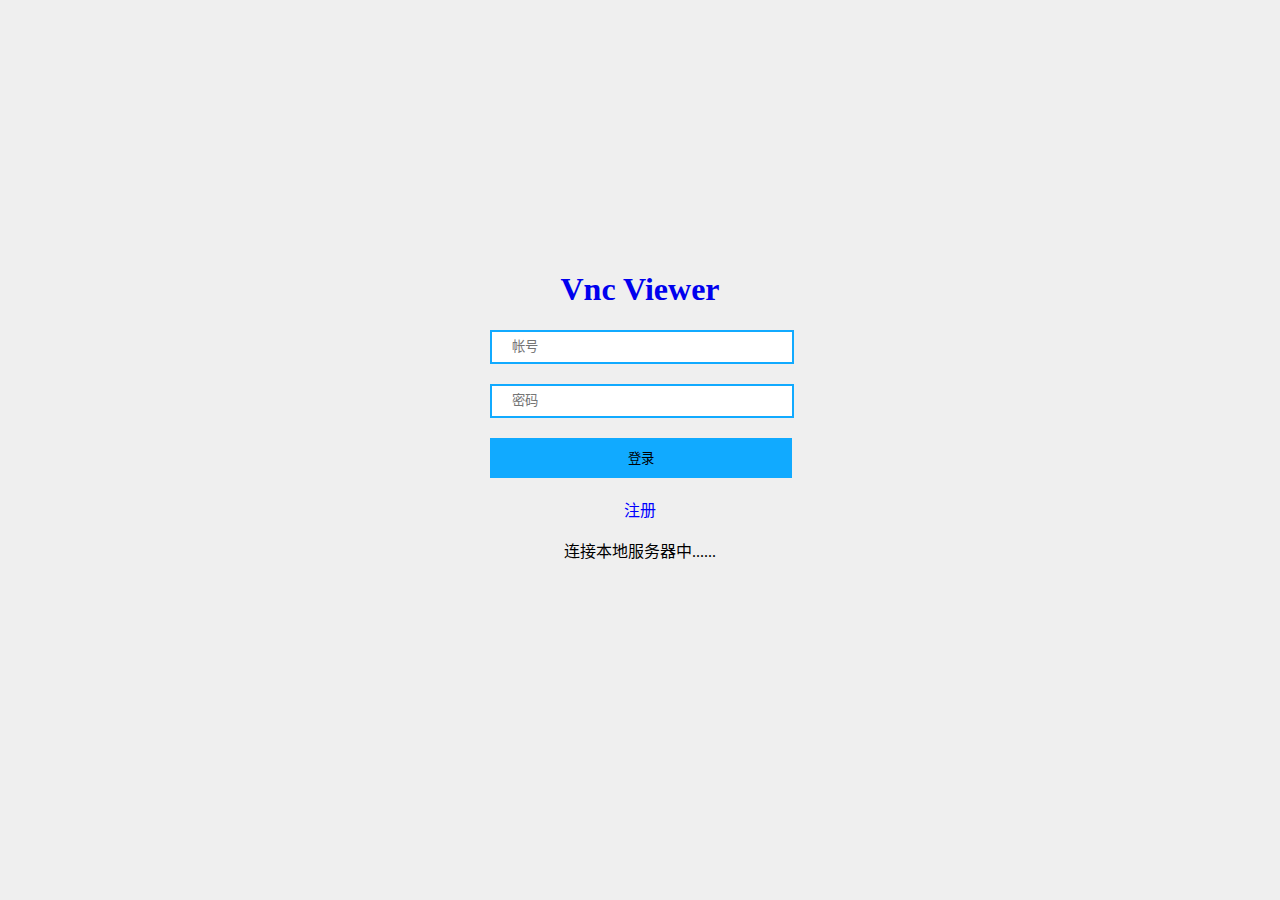
<file: server_web/index.html>
<!DOCTYPE html>
<html lang="zh-CN">
<head>
	<title>Vnc</title>
	<meta charset="utf-8" />
	<meta http-equiv="Expires" content="0">
	<meta http-equiv="Pragma" content="no-cache">
	<meta http-equiv="Cache-control" content="no-cache">
	<meta http-equiv="Cache" content="no-cache">
	<meta name=viewport content="width=device-width,initial-scale=1,minimum-scale=1,maximum-scale=1,user-scalable=no">
	
	<link rel="stylesheet" href="./index.css" type="text/css" />
	<link rel="stylesheet" href="./login_reg.css" type="text/css" />
	<link rel="stylesheet" href="./online_list.css" type="text/css" />
	<link rel="stylesheet" href="./file_upload.css" type="text/css" />
	<link rel="stylesheet" href="./file.css" type="text/css" />
	<link rel="stylesheet" href="./person_info.css" type="text/css" />
	<link rel="stylesheet" href="./online.css" type="text/css" />
</head>
<body oncontextmenu="return false;">
	<div id="login_reg">
		<div id="login_view">
			<h1><a href="./">Vnc Viewer</a></h1>  
			<form>
				<input type="text" id="login_id" name="login_id" class="login_reg_input" placeholder="帐号" />
				<input type="password" id="login_pw" name="login_pw" class="login_reg_input" placeholder="密码" />
			</form>
			
			<button onclick="login()" class="login_reg_btn">登录</button>
			<br />
				<button onclick="to_reg_view()" class="login_reg_link">注册</button>
			<br />
			
			<p id="login_noti">连接本地服务器中......</p>
		</div>
		
		<div id="reg_view">
			<h1><a href="./">Vnc Viewer</a></h1>  
			<form id="reg_form">
				<input type="text" id="reg_id" name="reg_id" class="login_reg_input" placeholder="新帐号" />
				<input type="password" id="reg_pw" name="reg_pw" class="login_reg_input" placeholder="密码" />
				<input type="password" id="reg_key" name="reg_key" class="login_reg_input" placeholder="注册码" />
			</form>
			
			<button onclick="reg()" class="login_reg_btn">注册</button>
			
			<br />
				<button onclick="to_login_view()" class="login_reg_link">登录</button>
			<br />
			<p id="reg_noti"></p>
		</div>
	</div>
	
	<div id="main">
		
		<div id="side_bar">
			<ul>
				<li><button  id="to_online_list_btn" onclick="to_online_list()">在线聊天</button></li>
				<li><button id="to_upload_file_btn" onclick="to_upload_file()">上传文件</button></li>
				<li><button id="to_public_file_btn" onclick="to_public_file()">公共文件</button></li>
				<li><button id="to_person_file_btn" onclick="to_person_file()">个人文件</button></li>
				<li><button id="to_person_info_btn" onclick="to_person_info()">个人信息</button></li>
			</ul>
		</div>
		
		<div id="online_list" class="right_area">
			<ul id="online_list_wrap">
				<li onclick="to_group_msg_wrap();">群聊</li>
			</ul>
			
			<div id="msg_wrap">
				
				<h3 id="msg_id_name">群聊</h3>
				
				<div id="share_btns">
					<div id="group_share_btns">
						<select id="view_ask_select" class="share_select">
							<option value="手动同意任何人查看">手动同意任何人查看</option>
							<option value="自动同意任何人查看">自动同意任何人查看</option>
							<option value="自动拒绝任何人查看">自动拒绝任何人查看</option>
						</select>
						
						<button class="vnc_control_btn" id="view_btn" onclick="view()" title="（申请）查看对方桌面">申请查看</button>
						<button class="vnc_control_btn" id="control_btn" onclick="control()" title="（控制）查看对方桌面">申请控制</button>
						
						<button class="vnc_control_btn" id="run_stop_share_btn" onclick="run_stop_share();" title="开始/停止向对方发送自己的屏幕信息">开始共享</button>
						
						<button class="vnc_control_btn" id="push_view_btn" onclick="push_view()" title="向对方推送查看自己的桌面/关闭对方查看自己的桌面（同时关闭控制）">推送查看</button>
						<button class="vnc_control_btn" id="push_control_btn" onclick="push_control()"title="向对方推送控制自己的桌面/关闭对方控制自己的桌面（但是对方仍可以查看）">推送控制</button>
						
						<select id="control_ask_select" class="share_select">
							<option value="手动同意任何人控制">手动同意任何人控制</option>
							<option value="自动同意任何人控制">自动同意任何人控制</option>
							<option value="自动拒绝任何人控制">自动拒绝任何人控制</option>
						</select>
					</div>


				</div>
				
				<div id="msg_content"></div>
				
				<textarea id="send_msg_content"></textarea>
				
				<button id="send_msg_btn" onclick="send_msg()">发送</button>
			</div>
		</div>
		
		<div id="upload_file">
			<form method="POST" enctype="multipart/form-data" name="upload_form" id="upload_form">
				<label for="file">文件名：</label>
				<input type="file" name="file" id="file"/><br>
				<input type="submit" name="submit" value="提交上传">
			</form>
			<p id="upload_file_noti"></p>
		</div>
		
		<div id="public_file" class="right_area" >
			<table id="public_file_table" class="file_table">
				<tr>
					<th>日期</th>
					<th>上传人</th>
					<th>文件</th>
				</tr>
				
			</table>
			
			<nav id="public_file_pagination" class="file_pagination">
				<button onclick="public_file_fisrt_page()" class="file_first_page">首页</button>
				<button id="public_file_former_page" onclick="public_file_former_page()" class="file_former_page">« 上一页</button>
				<span id="public_file_page_noti"></span>
				<button id="public_file_next_page" onclick="public_file_next_page()" class="file_next_page">下一页 »</button>
				<button onclick="get_public_file();" class="file_refresh">刷新</button>
			</nav>
			
			<p id="public_file_noti" class="file_noti"></p>
		</div>
		
		<div id="person_file" class="right_area">
			<table id="person_file_table" class="file_table">
				<tr>
					<th>日期</th>
					<th>文件</th>
					<th>操作</th>
				</tr>
			</table>
				
			<nav id="person_file_pagination" class="file_pagination">
				<button onclick="person_file_fisrt_page()" class="file_first_page">首页</button>
				<button id="person_file_former_page" onclick="person_file_former_page()" class="file_former_page">« 上一页</button>
				<span id="person_file_page_noti"></span>
				<button id="person_file_next_page" onclick="person_file_next_page()" class="file_next_page">下一页 »</button>
				<button onclick="get_person_file();" class="file_refresh">刷新</button>
			</nav>
			
			<p id="person_file_noti" class="file_noti"></p>
		</div>
		
		<div id="person_info" class="right_area">
			<form id="person_info_changepw_form">
				<input type="password" id="person_info_old_pw" class="person_info_pw" placeholder="旧密码"/>
				<input type="password" id="person_info_new_pw" class="person_info_pw" placeholder="新密码"/>
				<input type="password" id="person_info_new_pw_confirm" class="person_info_pw" placeholder="确认新密码"/>
			</form>
			<button id="person_info_changepw_btn" onclick="person_info_changepw()">修改密码</button>
			<p id="person_info_noti"></p>
		</div>
	</div>

	<script src="./fun.js"></script>
	<script src="./ws.js"></script>
	<script src="./sha1.js"></script>
	<script src="./login_reg.js"></script>
	<script src="./online.js"></script>
	<script src="./file_upload.js"></script>
	<script src="./file_public.js"></script>
	<script src="./file_person.js"></script>
	<script src="./person_info.js"></script>
</body>
</html>
</file>
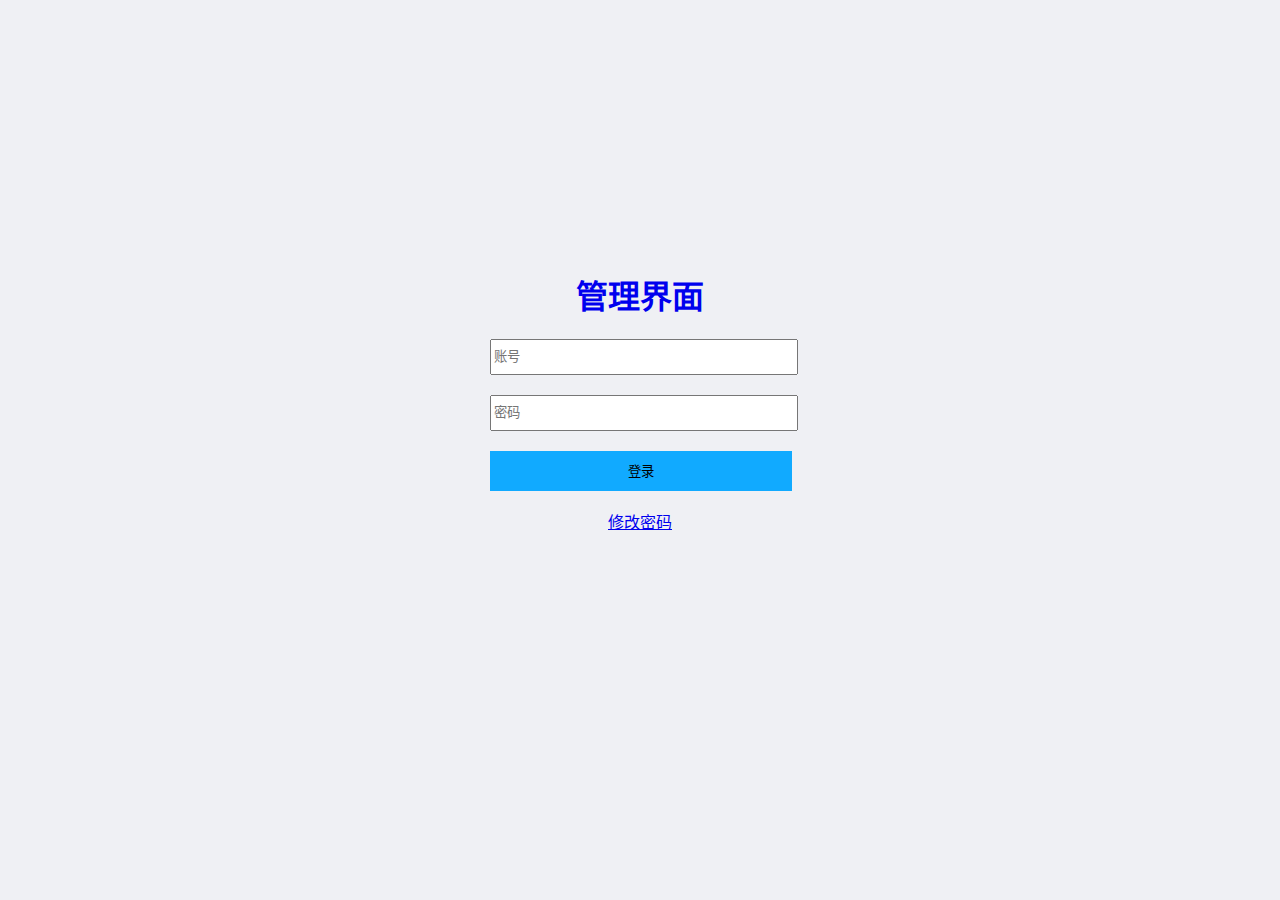
<file: server_web/admin/index.html>
<!DOCTYPE html>
<html lang="zh-CN">
<head>
	<title>管理员登录</title>
	<meta charset="utf-8" />
	<meta name=viewport content="width=device-width,initial-scale=1,minimum-scale=1,maximum-scale=1,user-scalable=no">
	<link rel="stylesheet" href="./index.css" type="text/css" />
</head>
<body>
	<div id="main">
		<div id="login">
			<h1><a href="http://li1996.cn">管理界面</a></h1>  
			<form>
				<input type="text" id="id" name="id" placeholder="账号" onkeypress="clearNotification();"/>
				<input type="password" id="pw" name="pw" placeholder="密码" onkeypress="clearNotification();"/>
			</form>
			<button onclick="login()">登录</button>
			<br />
			<a href="changepw.html">修改密码</a>
			<p id="notification"></p>
		</div>
	</div>
	
	<script src="sha1.js"></script>
	
	<script>
		function login(){
			var id=document.getElementById("id").value;
			var pw=document.getElementById("pw").value;
			pw=hex_sha1(pw);
			location.href="./member_list.html?id="+id+"&pw="+pw;
		}
		function clearNotification(){
			document.getElementById("notification").innerHTML="";
		}
		document.onkeydown=function(event){
			var e = event || window.event || arguments.callee.caller.arguments[0];
			if(e && e.keyCode==13){ // enter 键
				login();
			}
		}; 
	</script>
</body>
</html>
</file>
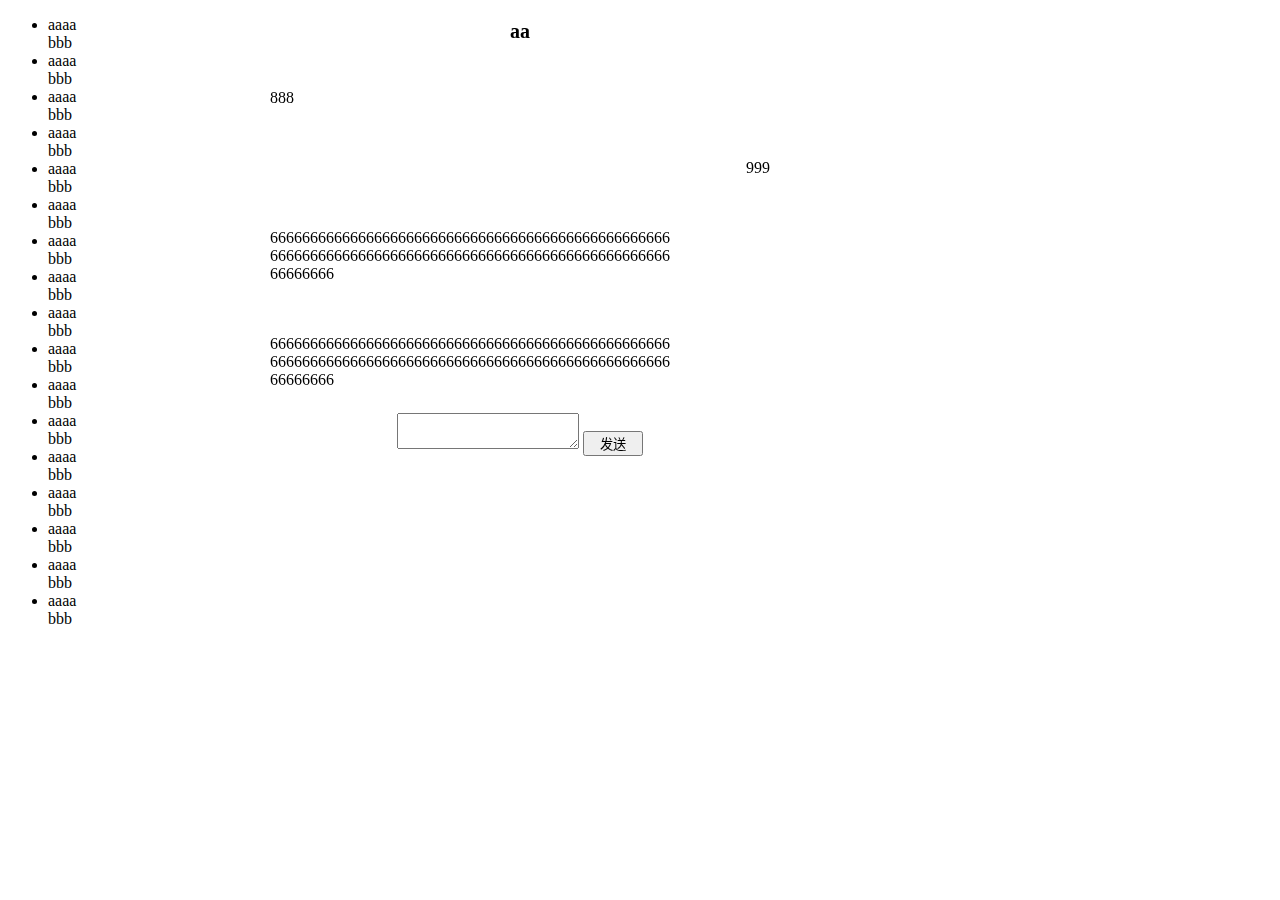
<file: server_web/online.html>
<!DOCTYPE html>
<html lang="zh-CN">
<head>
	<title>Vnc</title>
	<link rel="stylesheet" href="./online.css" type="text/css" />
</head>
<body>
	<ul id="online_list">
		<li onclick="to_msg_wrap('temp_id');">
			aaaa
			<br />
			bbb
		</li>
		<li onclick="to_msg_wrap('temp_id');">
			aaaa
			<br />
			bbb
		</li>
		<li onclick="to_msg_wrap('temp_id');">
			aaaa
			<br />
			bbb
		</li>
		<li onclick="to_msg_wrap('temp_id');">
			aaaa
			<br />
			bbb
		</li>
		<li onclick="alert('a');">
			aaaa
			<br />
			bbb
		</li>
		<li onclick="alert('a');">
			aaaa
			<br />
			bbb
		</li>
		<li onclick="alert('a');">
			aaaa
			<br />
			bbb
		</li>
		<li onclick="alert('a');">
			aaaa
			<br />
			bbb
		</li>
		<li onclick="alert('a');">
			aaaa
			<br />
			bbb
		</li>
		<li onclick="alert('a');">
			aaaa
			<br />
			bbb
		</li>
		<li onclick="alert('a');">
			aaaa
			<br />
			bbb
		</li>
		<li onclick="alert('a');">
			aaaa
			<br />
			bbb
		</li>
		<li onclick="alert('a');">
			aaaa
			<br />
			bbb
		</li>
		<li onclick="alert('a');">
			aaaa
			<br />
			bbb
		</li>
		<li onclick="alert('a');">
			aaaa
			<br />
			bbb
		</li>
		<li onclick="alert('a');">
			aaaa
			<br />
			bbb
		</li>
		<li onclick="alert('a');">
			aaaa
			<br />
			bbb
		</li>
	</ul>
	
	<div id="msg_wrap">
		<p id="msg_id_name">aa</p>
		<div id="msg_content">
			<p class="recv_msg">888</p>
			<p class="send_msg">999</p>
			<p class="recv_msg">666666666666666666666666666666666666666666666666666666666666666666666666666666666666666666666666666666666666</p>
			<p class="recv_msg">666666666666666666666666666666666666666666666666666666666666666666666666666666666666666666666666666666666666</p>
			<p class="send_msg">77666666666666666666666666666666666666666666666666666666666666666666666666666666666666666666666666666666666666</p>
			<p class="recv_msg">666666666666666666666666666666666666666666666666666666666666666666666666666666666666666666666666666666666666</p>
			<p class="send_msg">77666666666666666666666666666666666666666666666666666666666666666666666666666666666666666666666666666666666666</p>
			<p class="recv_msg">666666666666666666666666666666666666666666666666666666666666666666666666666666666666666666666666666666666666</p>
			<p class="send_msg">77666666666666666666666666666666666666666666666666666666666666666666666666666666666666666666666666666666666666</p>
			<p class="recv_msg">666666666666666666666666666666666666666666666666666666666666666666666666666666666666666666666666666666666666</p>
			<p class="send_msg">77666666666666666666666666666666666666666666666666666666666666666666666666666666666666666666666666666666666666</p>
		</div>
		<textarea id="send_smg_content"></textarea>
		
		<button id="send_msg_btn" onclick="send_msg()">发送</button>
	</div>
	<script src="./online.js"></script>
</body>
</html>
</file>
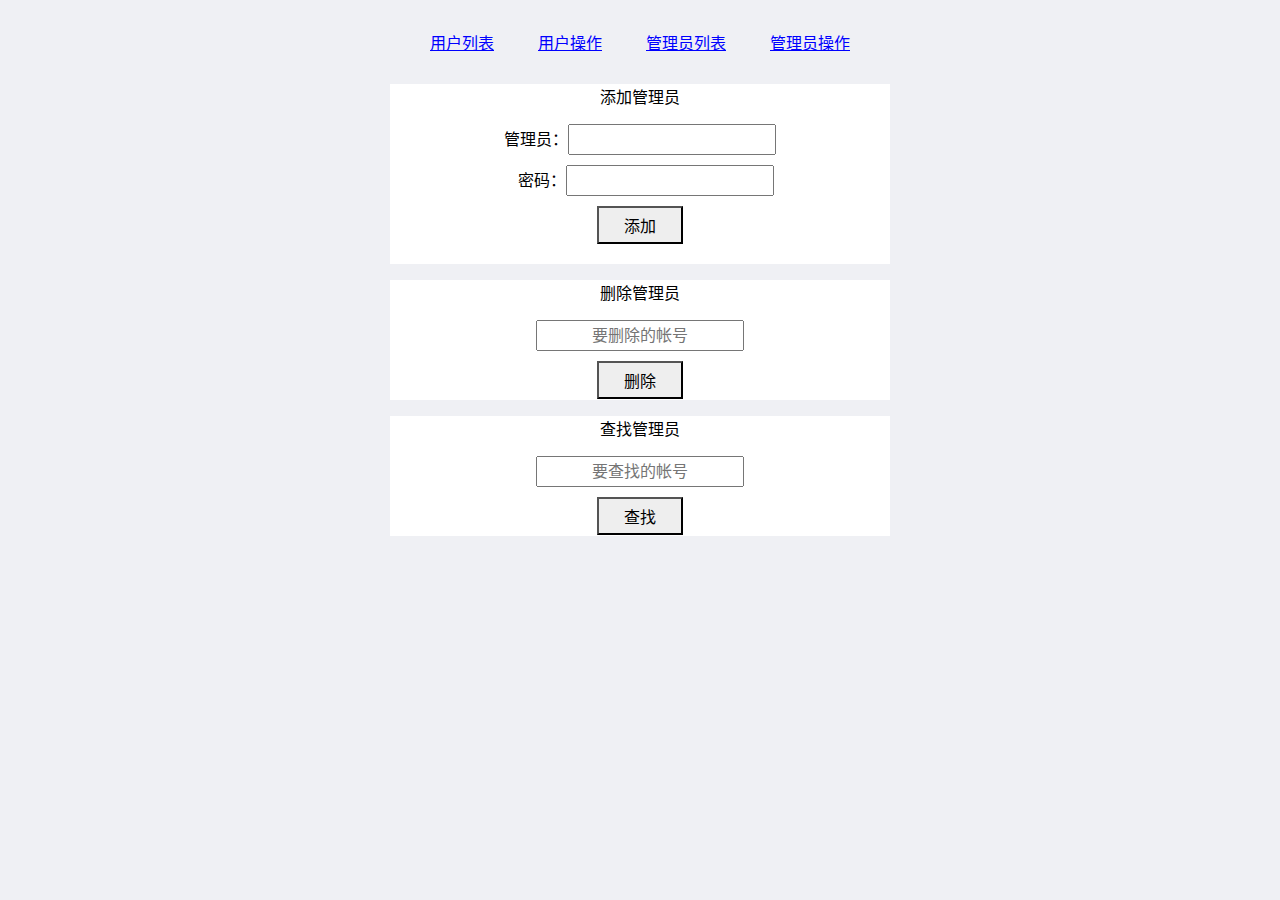
<file: server_web/admin/admin_manager.html>
<!DOCTYPE html>
<html lang="zh-CN">
<head>
	<title>用户操作</title>
	<meta charset="utf-8" />
	<meta name=viewport content="width=device-width,initial-scale=1,minimum-scale=1,maximum-scale=1,user-scalable=no">
	<link rel="stylesheet" href="./public.css" type="text/css" />
	<link rel="stylesheet" href="./manager.css" type="text/css" />
</head>
<body>
	<div id="main">
		<div id="fun_switch">
			<a id="to_member_list" href="#">用户列表</a>
			<a id="to_member_manager" href="#">用户操作</a>
			<a id="to_admin_list" href="#">管理员列表</a>
			<a id="to_admin_manager" href="#">管理员操作</a>
		</div>
		
		<div id="add_area">
			<p>添加管理员</p>
			管理员：<input type="" id="add_id"/> <br/>
			&nbsp&nbsp&nbsp密码：<input type="" id="add_pw"/> <br/>
			<button onclick="add()" class="fun_btn">添加</button>
		</div>
		
		<div id="delete_area">
			<p>删除管理员</p>
			<input type="" id="delete_id" placeholder="要删除的帐号"/> <br/>
			<button onclick="delete_admin()" class="fun_btn">删除</button>
		</div>
		
		<div id="search_area">
			<p>查找管理员</p>
			<input type="" id="search_id" placeholder="要查找的帐号"/> <br/>
			<button onclick="search()" class="fun_btn">查找</button>
		</div>
		
		<p id="noti"></p>
	</div>
	
	<script src="./public.js"></script>
	<script src="./sha1.js"></script>
	<script src="./admin_manager.js"></script>
</body>
</html>
</file>
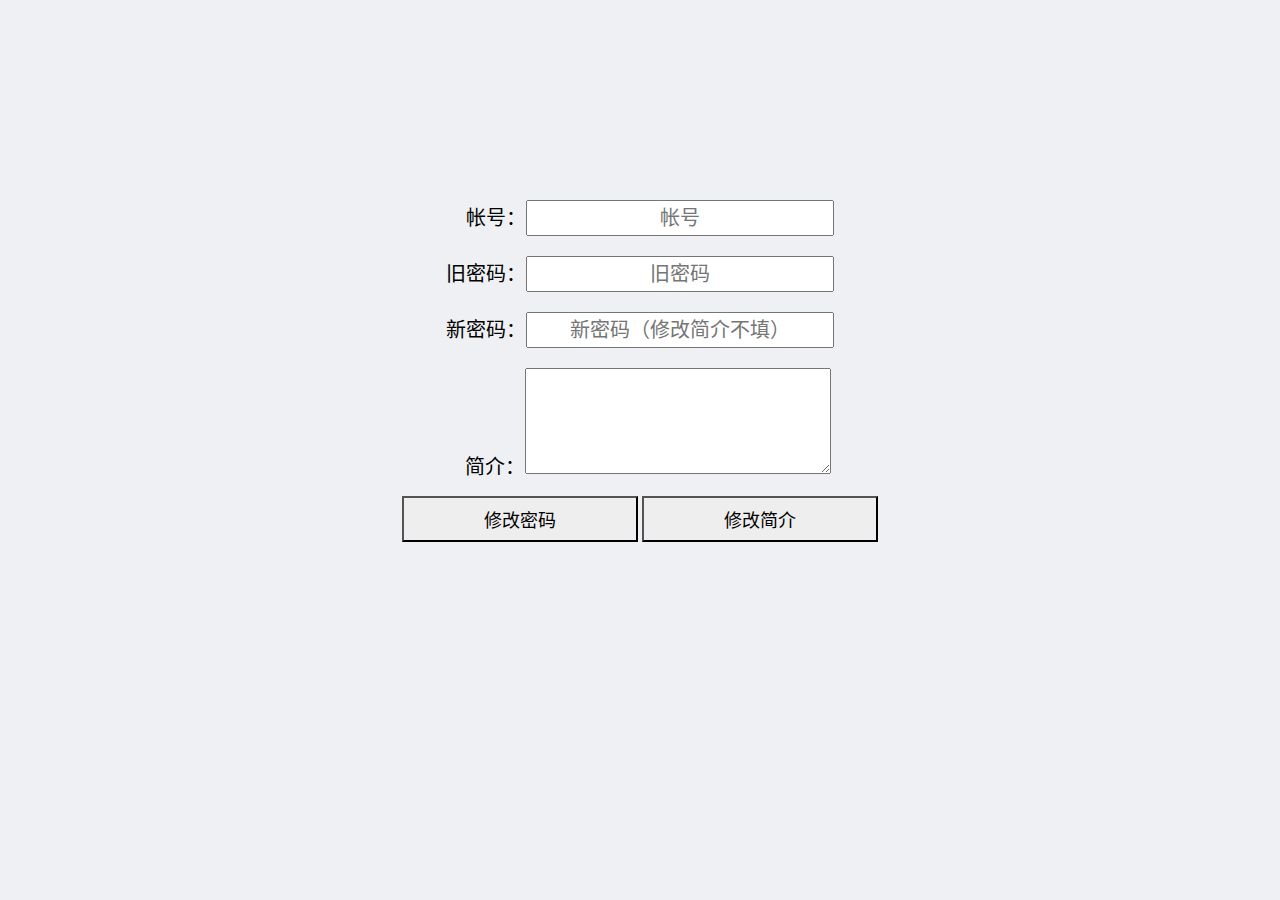
<file: server_web/admin/changepw.html>
﻿<!DOCTYPE html>
<html lang="zh-CN">
<head>
	<title>修改信息</title>
	<meta charset="utf-8" />
	<meta name=viewport content="width=device-width,initial-scale=1,minimum-scale=1,maximum-scale=1,user-scalable=no">
	<link rel="stylesheet" href="./changepw.css" type="text/css" />
</head>

<body>
	<form action="changepw.php" method="POST">
		&nbsp&nbsp&nbsp&nbsp帐号：<input type="text" id="id" placeholder="帐号"/> <br />
		旧密码：<input type="password" id="pw" placeholder="旧密码"/> <br />
		新密码：<input type="password" id="new_pw" placeholder="新密码（修改简介不填）"/> <br />
		&nbsp&nbsp&nbsp简介：<textarea type="text" id="intro"></textarea>
	</form>
	<p align="center">
		<button onclick="changepw();">修改密码</button>
		<button onclick="changeintro();">修改简介</button>
	</p>
	
	<p id="noti">
	</p>
	<script src="sha1.js"></script>
	<script>
		function get_query_string(name){
			var reg = new RegExp("(^|&)"+ name +"=([^&]*)(&|$)");
			var r = window.location.search.substr(1).match(reg);
			if(r!=null) return  unescape(r[2]); 
			return null;
		}
		
		function changepw(){
			var id=document.getElementById("id").value;
			var pw=document.getElementById("pw").value;
			var new_pw=document.getElementById("new_pw").value;
			if(pw.length==0||new_pw.length==0){
				document.getElementById("noti").innerHTML="密码长度不为0";
				return;
			}
			
			pw=hex_sha1(pw);
			new_pw=hex_sha1(new_pw);
			
			var req_url="./changepw.php?id="+id+"&pw="+pw+"&new_pw="+new_pw;
			var xmlhttp;
			if (window.XMLHttpRequest){// code for IE7+, Firefox, Chrome, Opera, Safari
				xmlhttp=new XMLHttpRequest();
			}
			
			else{// code for IE6, IE5
				xmlhttp=new ActiveXObject("Microsoft.XMLHTTP");
			}	

			xmlhttp.onreadystatechange=function() {
				if (xmlhttp.readyState==4 && xmlhttp.status==200){
					var obj=document.getElementById("noti");
					if(xmlhttp.responseText==1){
						obj.innerHTML="修改密码成功!";
					}
					else{
						if(xmlhttp.responseText==0){
							obj.innerHTML="修改密码失败：账号与密码不匹配！";
						}
						else{
							obj.innerHTML="错误："+xmlhttp.responseText;
						}
					}
				}
			};
			xmlhttp.open("POST",req_url,true);
			xmlhttp.send();
		}
		
		function changeintro(){
			var id=document.getElementById("id").value;
			var pw=document.getElementById("pw").value;
			if(pw.length==0){
				document.getElementById("noti").innerHTML="密码长度不为0";
				return;
			}
			
			pw=hex_sha1(pw);
			var intro=document.getElementById("intro").value;
			
			var req_url="./changeintro.php?id="+id+"&pw="+pw+"&intro="+intro;
			var xmlhttp;
			if (window.XMLHttpRequest){// code for IE7+, Firefox, Chrome, Opera, Safari
				xmlhttp=new XMLHttpRequest();
			}
			
			else{// code for IE6, IE5
				xmlhttp=new ActiveXObject("Microsoft.XMLHTTP");
			}	

			xmlhttp.onreadystatechange=function() {
				if (xmlhttp.readyState==4 && xmlhttp.status==200){
					var obj=document.getElementById("noti");
					if(xmlhttp.responseText==1){
						obj.innerHTML="修改简介成功!";
					}
					else{
						if(xmlhttp.responseText==0){
							obj.innerHTML="修改简介失败：账号与密码不匹配！";
						}
						else{
							obj.innerHTML="错误："+xmlhttp.responseText;
						}
					}
				}
			};
			xmlhttp.open("POST",req_url,true);
			xmlhttp.send();
		}
	</script>
</body>
</html>
</file>
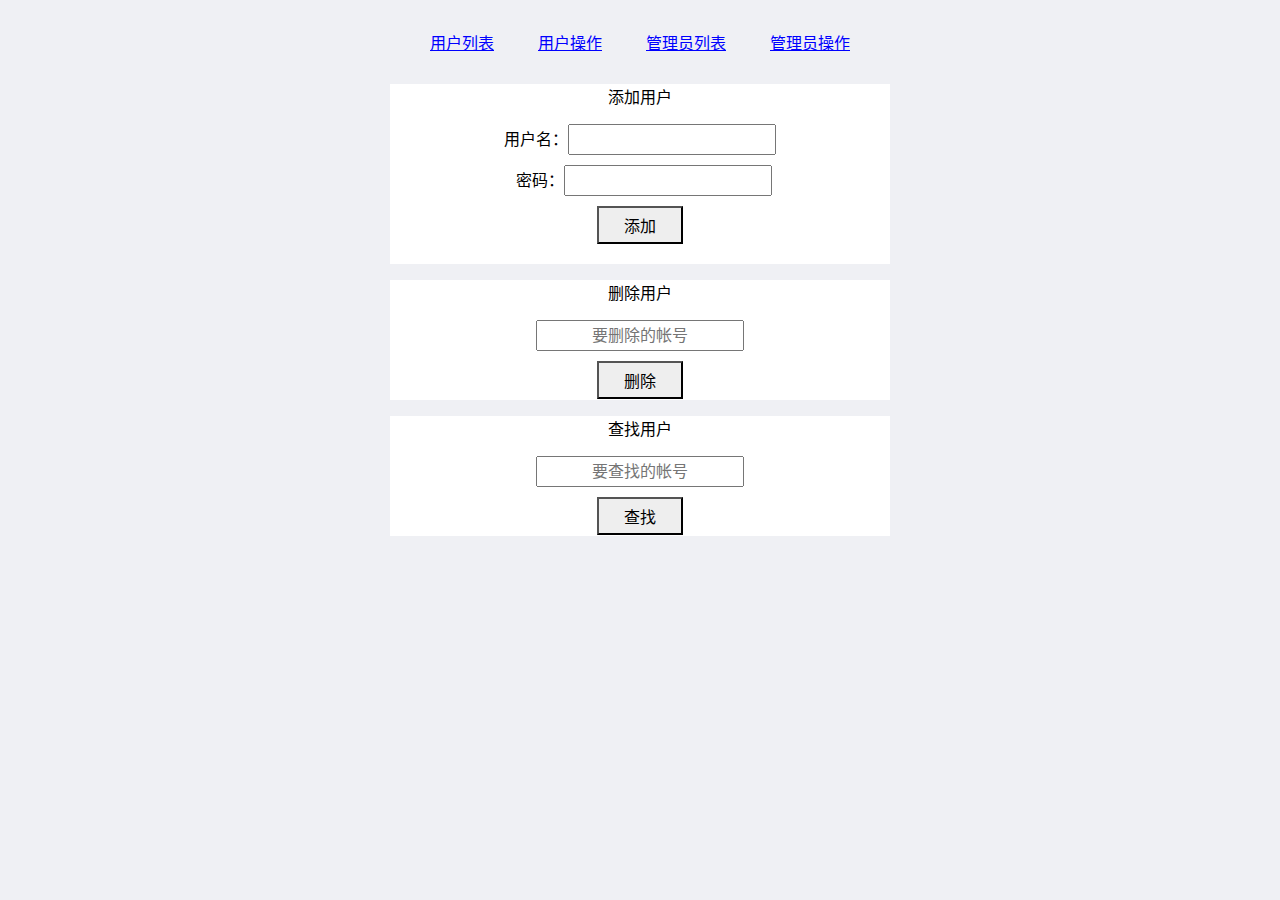
<file: server_web/admin/member_manager.html>
<!DOCTYPE html>
<html lang="zh-CN">
<head>
	<title>用户操作</title>
	<meta charset="utf-8" />
	<meta name=viewport content="width=device-width,initial-scale=1,minimum-scale=1,maximum-scale=1,user-scalable=no">
	<link rel="stylesheet" href="./public.css" type="text/css" />
	<link rel="stylesheet" href="./manager.css" type="text/css" />
</head>
<body>
	<div id="main">
		<div id="fun_switch">
			<a id="to_member_list" href="#">用户列表</a>
			<a id="to_member_manager" href="#">用户操作</a>
			<a id="to_admin_list" href="#">管理员列表</a>
			<a id="to_admin_manager" href="#">管理员操作</a>
		</div>
		
		<div id="add_area">
			<p>添加用户</p>
			用户名：<input type="" id="add_id"/> <br/>
			&nbsp&nbsp密码：<input type="" id="add_pw"/> <br/>
			<button onclick="add()" class="fun_btn">添加</button>
		</div>
		
		<div id="delete_area">
			<p>删除用户</p>
			<input type="" id="delete_id" placeholder="要删除的帐号"/> <br/>
			<button onclick="delete_member()" class="fun_btn">删除</button>
		</div>
		
		<div id="search_area">
			<p>查找用户</p>
			<input type="" id="search_id" placeholder="要查找的帐号"/> <br/>
			<button onclick="search()" class="fun_btn">查找</button>
		</div>
		
		<p id="noti"></p>
	</div>
	
	<script src="./public.js"></script>
	<script src="./sha1.js"></script>
	<script src="./member_manager.js"></script>
</body>
</html>
</file>
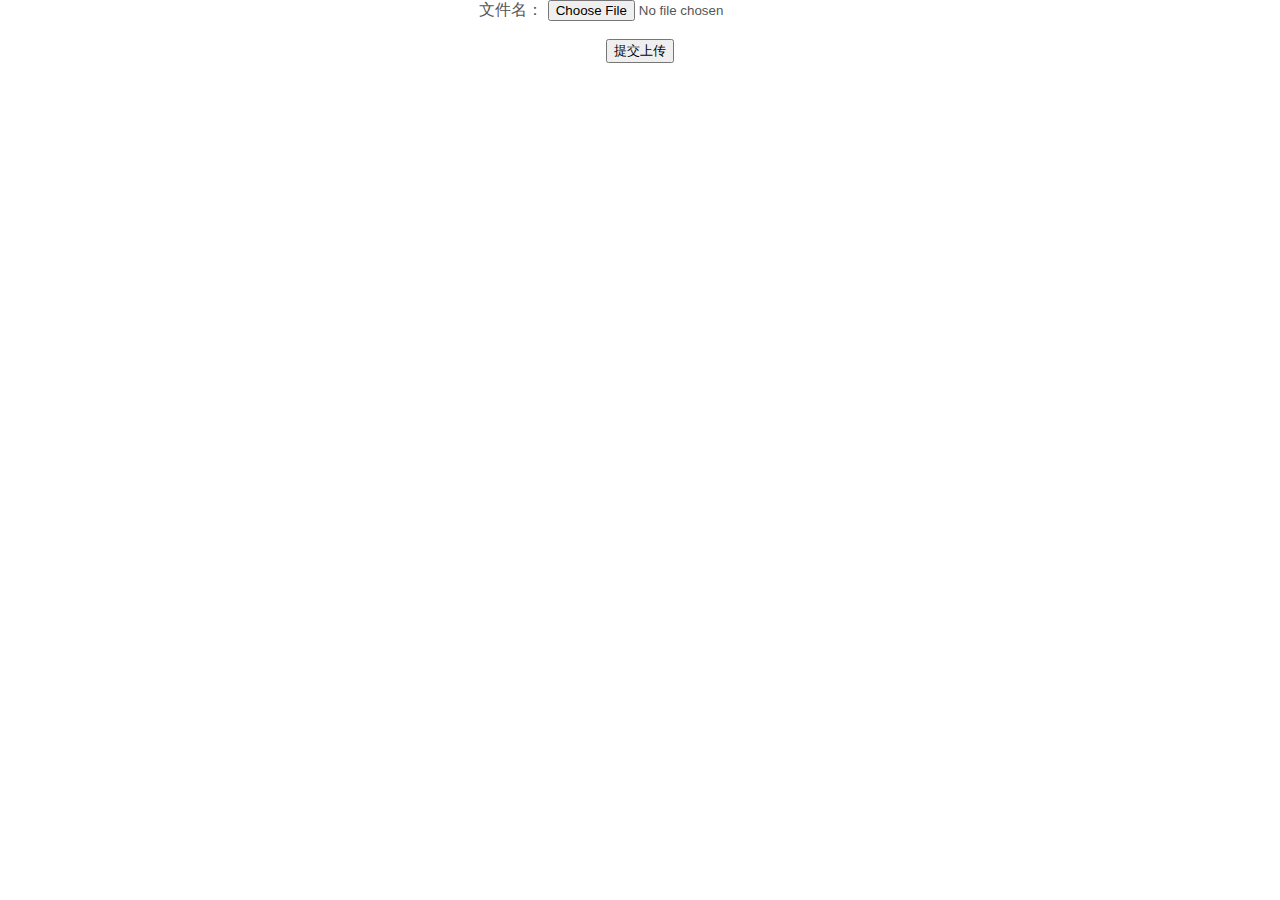
<file: server_web/file/123422/file_upload.html>
<!DOCTYPE html>
<html>
<head>
	<meta name="viewport" content="width=320, initial-scale=1"/>
	<title>上传文件</title>
	<meta http-equiv="Content-Type" content="text/html; charset=utf-8" />
	
	<style type="text/css">
		body {
			
			text-align: center;
			margin: 0;
			padding: 0;
			font-family: sans-serif;
			color: #555;
		}
	</style>
</head>
<body>
	<div>
		<form action="file_upload.php" method="post" enctype="multipart/form-data">
			<input type="text" id="id" name="id" placeholder="id" style="display:none"/>
			<input type="password" id="pw" name="pw" placeholder="pw" style="display:none"/>
			
			<label for="file">文件名：</label>
			<input type="file" name="file" id="file"><br>
			<br>
			<input type="submit" name="submit" value="提交上传">
		</form>
	</div>
	
	<script>
		function get_query_string(name){
			var reg = new RegExp("(^|&)"+ name +"=([^&]*)(&|$)");
			var r = window.location.search.substr(1).match(reg);
			if(r!=null) return  unescape(r[2]); 
			return null;
		}
		document.getElementById("id").value=get_query_string("id");
		document.getElementById("pw").value=get_query_string("pw");
	</script>
</body>
</html>
</file>
<file: server_web/index.css>
body{
	background:#EFEFEF;
}
::-webkit-scrollbar { 
	width: 5px;
	border-radius:2px;
}
::-webkit-scrollbar-track{
	background-color:white;
}
::-webkit-scrollbar-thumb{
	background-color:#D0D0D0;
}
::-webkit-scrollbar-thumb:active {
	background-color:#A0A0A0
}


#main{
	display:none;
	position:fixed;
	top:0;
	left:100px;
	width:680px;
	height:580px;
	margin:10px;
}

#side_bar{
	background:#A0A0A0;
	width:100px;
	height:600px;
	position:fixed;
	top:0;
	left:0;
}

#side_bar ul{
	padding:0;
	margin:0;
	border:none;
	list-style:none;
}

#side_bar ul li{
	border:none;
	padding:15px 0;
}


#side_bar ul li button{
	width:100%;
	height:50px;
	background:#A0A0A0;
	border:none;
	outline:none;
	cursor:pointer;
}



.right_area{
	overflow-y:auto;
}

#public_file,#upload_file,#person_file,#person_info,#settings{
	display:none;
}
/*
#login{
	display:none;
}

#main{
	display:block;
}
*/
</file>
<file: server_web/login_reg.css>
#login_reg{
	position:absolute;
	top:50%;
	left:50%;
	width:300px;
	height:300px;
	margin:-200px 0 0 -150px;
	text-align:center;
}

#login_reg h1 a{
	text-decoration:none;
}
#login_reg h1 a:hover{
	opacity:0.7;
}

#login_reg .login_reg_input{
	border:2px solid  #11AAFF;
	margin:20px 0;
	padding:0 20px;
	display:block;
	width:260px;
	height:30px;
}
#login_reg .login_reg_btn{
	display:block;
	background:#11AAFF;
	width:302px;
	border:none;
	height:40px;
	cursor:pointer;
}

#login_reg .login_reg_btn:hover{
	opacity:0.7;
}

#login_reg .login_reg_link{
	background:none;
	font-size:16px;
	color:blue;
	border:none;
}

#login_reg .login_reg_link:hover{
	border:none;
	cursor:pointer;
	text-decoration:underline;
}

#reg_view{
	display:none;
}
</file>
<file: server_web/online_list.css>
#online_list_table{
	box-sizing:border-box;
	width:100%;
	padding:10px;
	max-height:440px;
	position:absolute;
	top:10px;
	border-collapse:collapse;
	border-spacing:10;
}

#online_list_table th,td{
	width:auto;
	margin:0;
	padding:0;
}



#msg_table{
	width:100%;
	max-height:150px;
	position:absolute;
	top:350px;
	word-wrap:break-word; 
	word-break:break-all;
}

#msg_table td,th{
	margin:0;
	padding:0;
	text-align:left;
	word-wrap:break-word; 
	word-break:break-all;
}






#fun_switch_btn_wrap{
	width:100%;
	position:absolute;
	top:550px;
	text-align:center;
}
#run_stop_share_btn{
	margin:0 20px;
}
</file>
<file: server_web/file_upload.css>
#upload_form{
	padding-top:200px;
	text-align:center;
}

#upload_file_noti{
	text-align:center;
}
</file>
<file: server_web/file.css>
.file_table{
	box-sizing:border-box;
	width:100%;
	border:solid 1px black;
	border-collapse:collapse;
	border-spacing:10;
	max-height:520px;
	
}


.file_table td,th{
	text-align:left;
	padding:10px 30px;
}    
.file_table td,th:first-child{
	max-width:150px;
	text-align:left;
	padding:10px 30px;
}                                                                   

.file_pagination{
	padding:10px 0;
	text-align:center;
}

.file_former_page{
	visibility:hidden;
	margin:0 50px;
}

.file_next_page{
	visibility:hidden;
	margin:0 50px;
}

.file_noti{
	text-align:center;
	font-size:18x;
	color:red;
}
</file>
<file: server_web/person_info.css>
#person_info{
	margin-top:150px;
}

.person_info_pw{
	display:block;
	margin:20px auto;
	width:200px;
	height:20px;
	padding:5px 10px;
}

#person_info_changepw_btn{
	display:block;
	margin:20px auto;
	width:100px;
	height:30px;
}

#person_info_changepw_btn:hover{
	background:#D0D0D0;
	cursor:pointer;
	border:#A0A0A0 1px solid;
}

#person_info_noti{
	text-align:center;
}
</file>
<file: server_web/online.css>
#online_list_wrap{
	height:580px;
	overflow-y:auto;
	width:130px;
	list-style:none;
	margin:0;
	padding:0;
	text-align:center;
}

#online_list_wrap{
	background:#E0E0E0;
}  




#online_list_wrap li{
	padding:10px 0;
	border-right:3px solid #E0E0E0;
}
#online_list_wrap li:hover{
	background:#C0C0C0;
	border-right:3px solid #C0C0C0;
	cursor:pointer;
}


#msg_wrap{
	position:fixed;
	left:250px;
	top:0;
	height:600px;
	width:540px;
	word-wrap:break-word; 
	word-break:break-all;
	text-align:center;
}
#msg_wrap #msg_id_name{
	text-align:center;
	font-size:20px;
	font-weight:800;
}
#msg_content{
	width:100%;
	height:350px;
	overflow:auto;
}



.share_select{
	height:25px;
}

.vnc_control_btn{
	width:70px;
	height:25px;
	margin:0 15px;
}
.vnc_control_btn:hover{
	background:#D0D0D0;
	cursor:pointer;
	border:#A0A0A0 1px solid;
}

#view_btn,#control_btn,#push_view_btn,#push_control_btn{
	display:none;
}

.recv_msg{
	float:left;
	text-align:left;
	padding:10px;
	margin-left:10px;
	border-radius:0 15px 15px 0;
	max-width:400px;
	clear:both;
	background:white;
}

.send_msg{
	float:right;
	text-align:left;
	padding:10px;
	margin-right:10px;
	border-radius:15px 0 0 15px;
	max-width:400px;
	clear:both;
	background:white;
}

#send_msg_content{
	margin:10px 0;
	box-sizing:border-box;
	width:100%;
	height:100px;
	text-align:left;
	padding:10px;
	line-height:1.6em;
	font-size:1.2em;
}

#send_msg_btn{
	width:60px;
	height:25px;
}

#send_msg_btn:hover{
	background:#D0D0D0;
	cursor:pointer;
	border:#A0A0A0 1px solid;
}
</file>
<file: server_web/admin/index.css>
body{
	background:#eff0f4;
}
#login{
	position:absolute;
	top:50%;
	left:50%;
	width:300px;
	height:300px;
	margin:-200px 0 0 -150px;
	text-align:center;
}

#login h1 a{
	text-decoration:none;
}
#login h1 a:hover{
	opacity:0.7;
}

#id{
	display:block;
	width:300px;
	height:30px;
}
#pw{
	margin:20px 0;
	display:block;
	width:300px;
	height:30px;
}

#login button{
	display:block;
	background:#11AAFF;
	width:302px;
	border:none;
	height:40px;
	cursor:pointer;
}
#login button:hover{
	opacity:0.7;
}
#notification{
	color:red;
}
</file>
<file: server_web/admin/public.css>
body{
	background:#eff0f4;
}

table{
	border:solid 1px black;
	margin:0;
	border-collapse:collapse;
	border-spacing:50;
}
/*控制cellspacing*/

table td,th{
	text-align:center;
	border-top:dotted 1px black;
	padding:10px 40px;
}  
                                                              
/*控制cellpadding*/
#main{
	margin-top:20px;
	text-align:center;
}
#fun_switch{
	margin-bottom:20px;
}
#fun_switch a{
	display:inline-block;
	padding:10px 20px;
	color:blue;
}
#fun_switch a:hover{
	cursor:pointer;
	color:red;
}

#list{
	margin:0 auto;
}

#former-page{
	visibility:hidden;
	margin-right:50px;
}

#next-page{
	visibility:hidden;
	margin-left:50px;
}

#noti{
	font-size:20px;
	color:red;
}
</file>
<file: server_web/admin/manager.css>
input{
	text-align:center;
	font-size:16px;
	color:blue;
	width:200px;
	height:25px;
	margin-bottom:10px;
}
#add_area{
	margin:0 auto;
	width:500px;
	height:180px;
	background:white;
}

#delete_area{
	margin:0 auto;
	width:500px;
	height:120px;
	background:white;
}

#search_area{
	margin:0 auto;
	width:500px;
	height:120px;
	background:white;
}

.fun_btn{
	font-size:16px;
	background:#eee;
	padding:5px 25px;
}
.fun_btn:hover{
	cursor:pointer;
	background:#bbb;
}
</file>
<file: server_web/admin/changepw.css>
body{
	background:#eff0f4;
}
form{
	font-size:20px;
	margin-top:200px;
	text-align:center;
}
input{
	text-align:center;
	font-size:20px;
	color:blue;
	width:300px;
	height:30px;
	margin-bottom:20px;
}
textarea{
	margin:0;
	font-size:18px;
	width:300px;
	height:100px;
}

button{
	font-size:18px;
	background:#eee;
	padding:8px 80px;
}
button:hover{
	cursor:pointer;
	background:#ccc;
}

#noti{
	text-align:center;
	color:red;
	font-size:20px;
}
</file>
